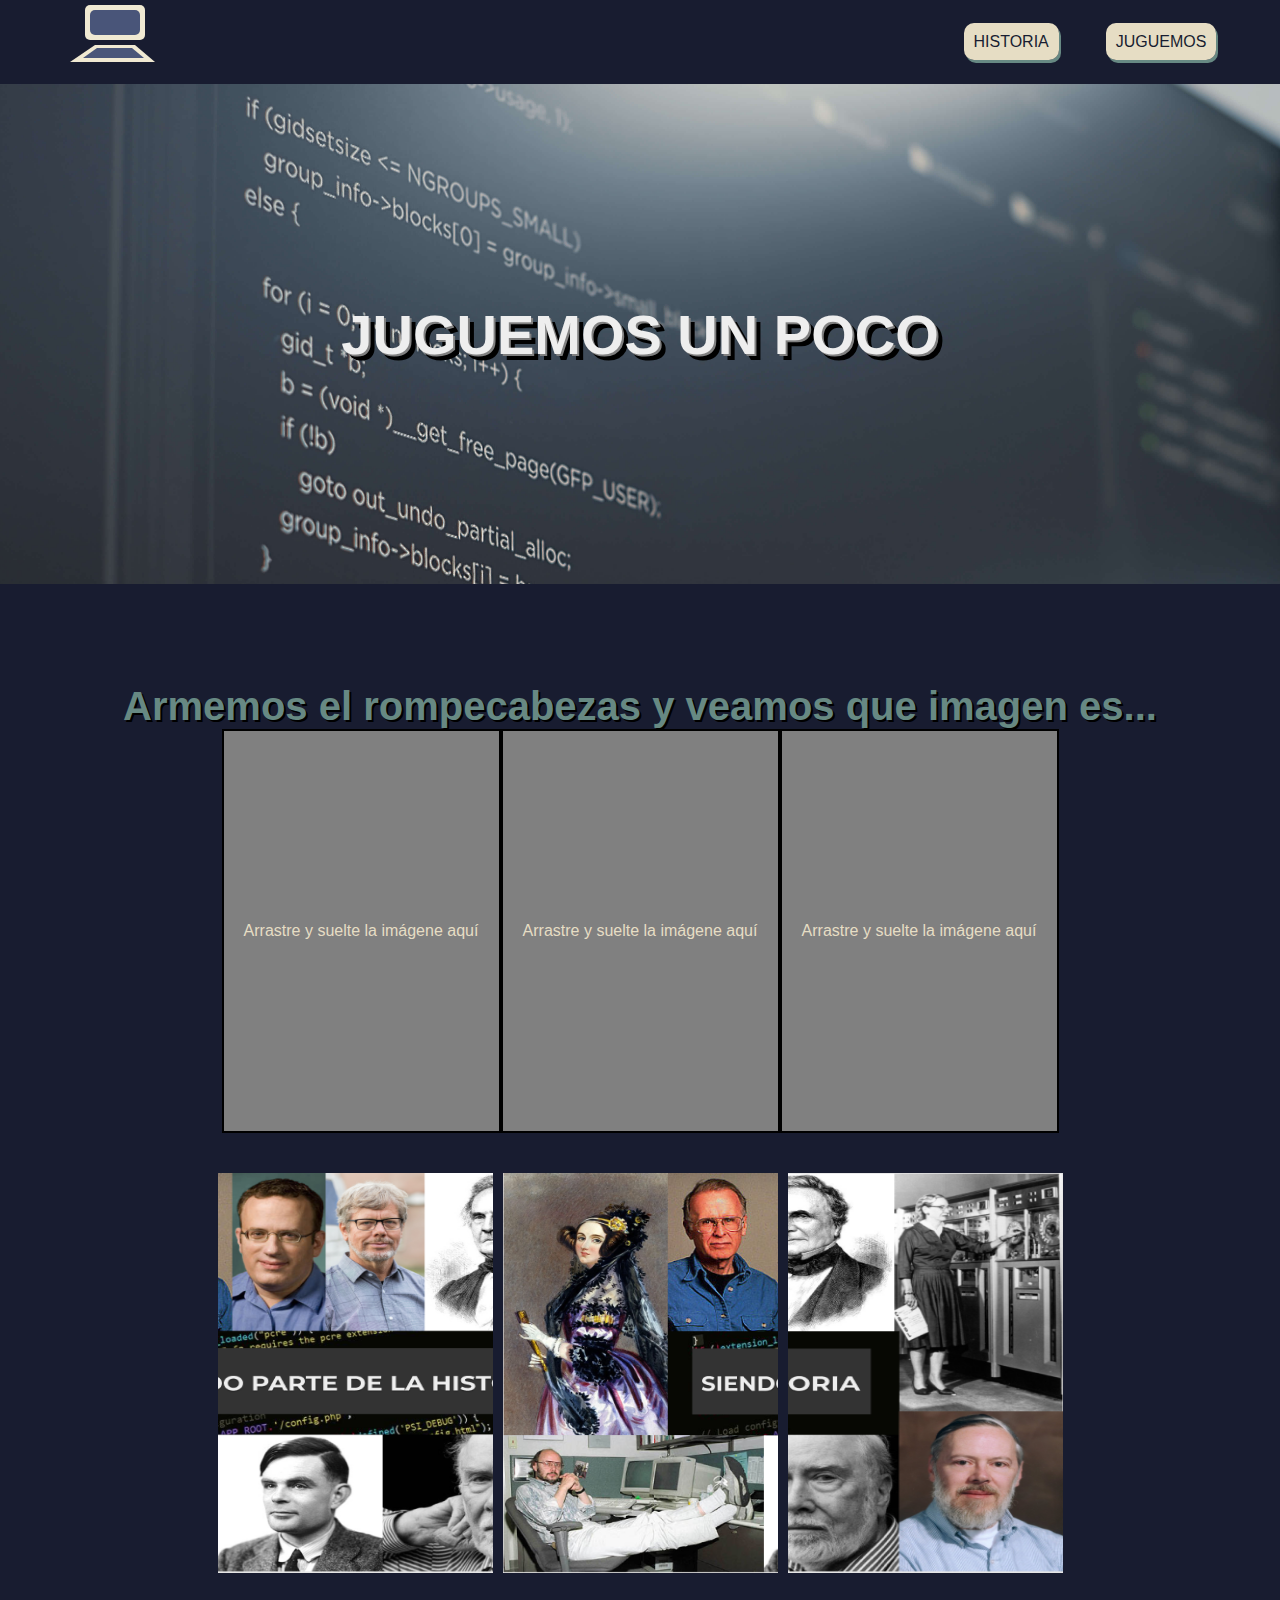
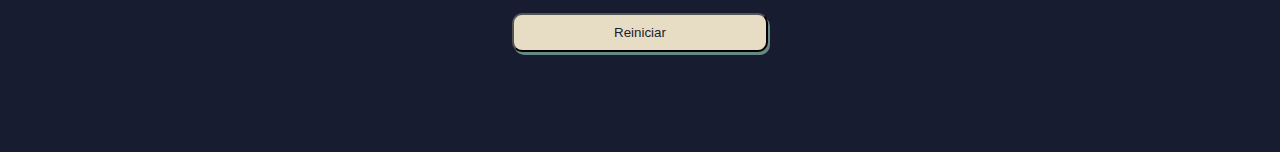
<file: paginas/poneraprueba.html>
<!DOCTYPE html>
<html lang="en">
<head>
    <meta charset="UTF-8">
    <meta name="viewport" content="width=device-width, initial-scale=1.0">
    <link rel="stylesheet" href="../css/style.css">
    <link rel="icon" href="../assets/imagenes/logo.png" >
    <title>Proyecto-Final</title>
</head>
<body class="body-day">
    <nav>
        <a href="../index.html">
            <svg  width="200" height="80">
                <rect x="45" y="5" width="60" height="35" rx="5" id="mon1" fill="#F0E9D2"></rect>
                <rect x="50" y="10" width="50" height="25" rx="5" id="mon2" fill="#495579"></rect>
                <polygon points="55 45 ,95 45,115 62,30 62" fill="#F0E9D2" id="tec1"></polygon>
                <polygon points="57 48 ,92 48,104 58,43 58" fill="#495579" id="tec2"></polygon>
            </svg>
            </a>
        <ul class="menu">
            <li class="item-menu"><a class="item-link" href="historia.html">HISTORIA</a></li>
            <li class="item-menu"><a class="item-link" href="ponerAprueba.html">JUGUEMOS</a></li>
        </ul>
    </nav>
    <header>
        <h1 class="titulo-blanco"> JUGUEMOS UN POCO</h1> 
        
    </header>

    <main>
<h2>Armemos el rompecabezas y veamos que imagen es...</h2>

        <section class="juego">
            <div class="cajas" >
                <div class="caja" id="cajasoltar">
                    <p>Arrastre y suelte la imágene aquí</p>
                </div>
                <div class="caja" id="cajasoltar2">
                    <p>Arrastre y suelte la imágene aquí</p>
                </div>
                <div class="caja" id="cajasoltar3">
                    <p>Arrastre y suelte la imágene aquí</p>
                </div>
            </div>
            <div id="cajaimagenes" >
                <img id="imagen1" src="../assets/imagenes/rompe2.png" alt="imagen-rompecabezas" />
                <img id="imagen2" src="../assets/imagenes/Rompe1.png" alt="imagen-rompecabezas" />
                <img id="imagen3" src="../assets/imagenes/Rompe3.png" alt="imagen-rompecabezas" />
            </div>
        </section>
        <button onclick="reinicio()" class="botonesVideo reinicio" >Reiniciar</button>

    </main>
    <script src="../js/scriptHist.js"></script>
</body>
</html>
</file>
<file: css/style.css>
* {
    font-family: 'Montserrat', sans-serif;
    margin: auto 0px;
}

.body-day {

    background-color: rgb(24, 28, 48);
    color: #E6DDC4;
}
.colorCarta{
    color: #F0F5E4;
}
.body-night {

    background-color: rgb(230, 221, 196);
    color: #181D31;
}

p {
    color: #E6DDC4;
}

.cont-historia {
    display: flex;
    flex-direction: column;
    justify-content: center;
    align-items: center;
}

.reutilizar {
    display: flex;
    justify-content: space-between;

}

/* ----------     navegador      ------------*/

nav {
    display: flex;
    justify-content: space-between;
    align-items: center;
    margin: 0px 40px;

}

.tema {
    display: none;
}

.tema-block {
    display: block;
}

.menu {
    display: flex;
    width: 300px;
    justify-content: space-around;
}

main {
    padding: 100px 20px;
}

.item-menu {
    list-style-type: none;

}

.item-link,
.botonesVideo {
    box-shadow: 2px 3px #678983;
    border-radius: 10px;
    padding: 10px;
    text-decoration: none;
    background-color: #E6DDC4;
    color: #181D31;
    font-weight: 300;

}


.item-menu:active {
    transform: translate(3px, 2px);
}

.item-menu:active>.item-link {
    box-shadow: 0px 0px;
}

.flexItem {
    display: block;
}

/*----- logo ------*/
rect#mon1,
polygon#tec1 {
    animation: part_1 ease-in 5s;
    animation-iteration-count: 1;
}

rect#mon2,
polygon#tec2 {
    animation: part_2 ease-in 5s;
    animation-iteration-count: 1;
}

@keyframes part_1 {
    0% {
        transform: translate(0, -10px);
        opacity: 0;
    }

    20% {
        transform: translate(0, -10px);
        opacity: 0;
    }

    30% {
        transform: translate(0, 0);
        opacity: 1;
    }

    90% {
        transform: translate(0, 0);
        opacity: 1;
    }

    100% {
        transform: translate(0, 0);
        opacity: 1;
    }
}


@keyframes part_2 {
    0% {
        transform: translate(0, -10px);
        opacity: 0;
    }

    30% {
        transform: translate(0, -10px);
        opacity: 0;
    }

    40% {
        transform: translate(0, 0);
        opacity: 1;
    }

    90% {
        transform: translate(0, 0);
        opacity: 1;
    }

    100% {
        transform: translate(0, 0);
        opacity: 1;
    }
}

/* ----------     hoja index      ------------*/


header {
    background: url(../assets/imagenes/codigo.jpg) 50% 0 fixed;
    background-size: cover;
    min-height: 500px;
    color: #eeeeee;
    font-size: 28px;
    display: flex;
    justify-content: space-around;
    align-items: center;
    padding: 0px 100px;

}

h1 {

    text-shadow: 2px 2px gray, 6px 6px black;
}

h2 {
    text-shadow: 2px 2px black;
    font-size: 40px;
    text-align: center;
    color: #678983;
}

.titulo-blanco {
    text-align: center;
}

.cont-padre {
    margin: 100px 0px;
    width: 100%;
    display: flex;
    justify-content: space-evenly;
    gap: 20px;
}

.card {
    width: 350px;
    height: 400px;
    border: 5px solid #678983;
    background-color: #E6DDC4;
    flex-direction: column;
    align-items: center;
}

.desc-card {
    width: 90%;
    text-align: center;
    height: 30px;
}

.img-card {
    width: 100%;
    margin: 0px;

}

.boton-ver {
    padding: 10px;
    border-radius: 10px;
    background-color: #181D31;
    font-family: Arial, Helvetica, sans-serif;
    box-shadow: 2px 3px #678983;
    text-align: center;
    text-decoration: none;
    width: 40%;
    margin-bottom: 20px;
}

.boton-ver:active {
    box-shadow: 0px 0px darkgray;
    transform: translate(3px, 2px);
}

/* ----------     footer      ------------*/
.logo {
    height: 80px;
}

footer {
    background-color: #678983;
    height: 100px;
    display: flex;
    justify-content: space-between;
    align-items: center;
    padding: 40px;
    color: #181D31;
}

.footer-left {

    width: 300px;
    height: 60px;

}

.titulo-foot {
    font-size: 14px;
}


.card-hist {
    display: flex;
    justify-content: space-around;
    align-items: center;
    padding: 80px 50px;
    gap: 20px;
    background-color: linear-gradient(10% #E6DDC4, #181D31 100%);

}

.text-hist {
    width: 45%;
}

/* ---------- video ------------*/
.contenedorVideo {
    padding: 100px 0px;

}

.barra {
    background-color: #1d1d1d;

    border-radius: 10px;
    padding: 2px 5px;
}

.botonera {
    display: flex;
    gap: 20px;
}

.container {
    padding: 5px;
    background-color: black;
    width: 70%;
}

#play,
#pause {
    width: 80px;
}


.botonesVideo:active {
    box-shadow: 0px 0px darkgray;
    transform: translate(3px, 2px);
}

#showTime {
    padding-top: 28px;
    padding-right: 10px;
    font-family: Arial, Helvetica, sans-serif;
    color: white;

}

/* ----------     hoja productos      ------------*/


.card-prod {
    width: 250px;
    height: 480px;
}

.titulo-prod {
    font-size: 20px;
}

.img-prod {
    height: 221px;
}


/* ----------     ponerAPrueba     ------------*/
.juego {
    display: flex;
    flex-direction: column;
    align-items: center;
}

.cajas {
    display: flex;
    flex-direction: row;
}

.caja {
    width: 275px;
    height: 400px;
    display: flex;
    border: 2px solid black;
    background-color: grey;
    text-align: center;
    justify-content: center;
    align-items: center;
}

.caja:hover {
    background-color: #1d1d1d;

}

.caja:hover>p {
    color: #E6DDC4;
}

#cajaimagenes {
    display: flex;
    flex-direction: row;
    gap: 10px;
    margin: 40px;
}

#imagen1,
#imagen2,
#imagen3 {
    width: 275px;
    height: 400px;
}

.reinicio {
    display: flex;
    margin: auto;
    padding: 10px 100px;
}
</file>
